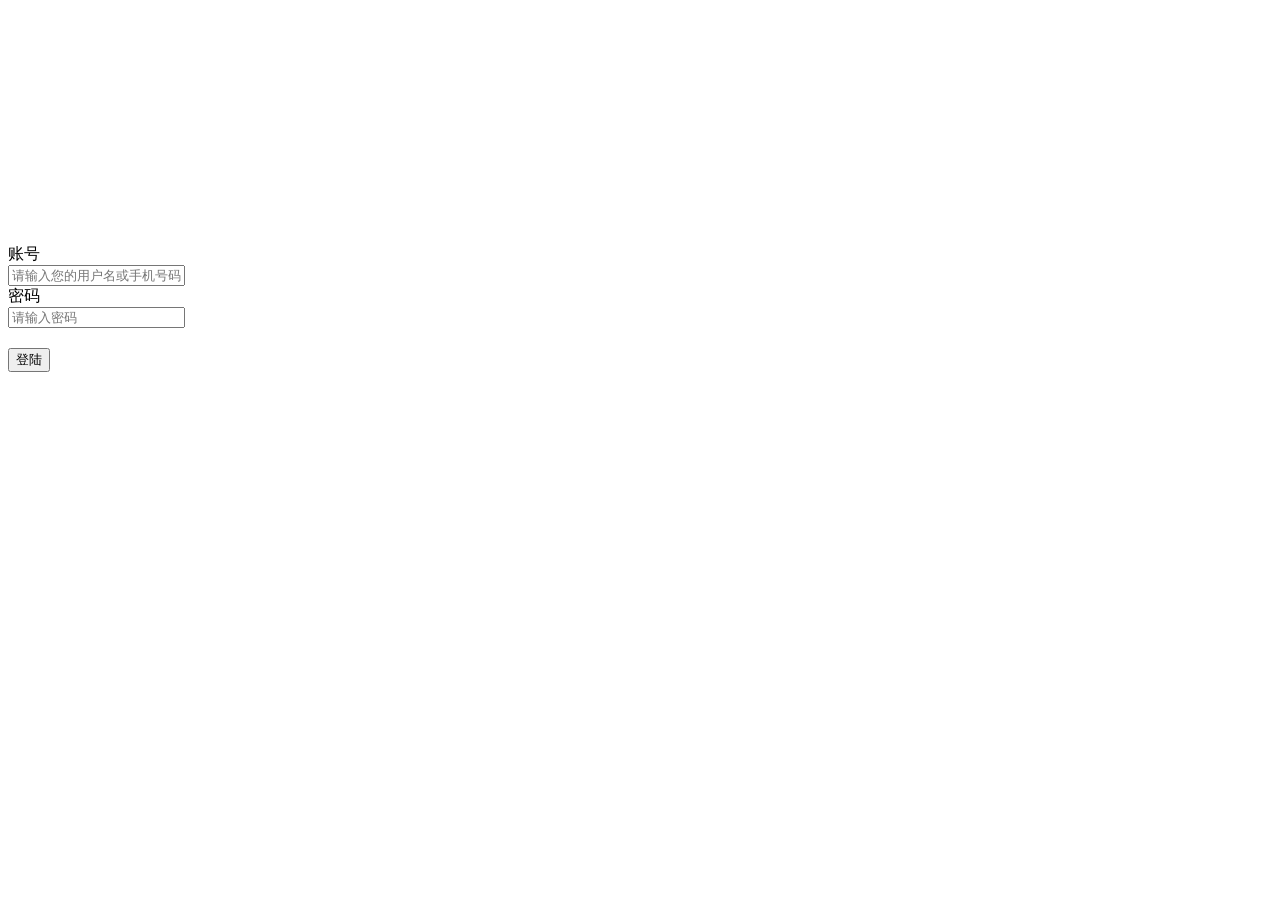
<file: views/index.html>
<!--
 * @Descripttion: 
 * @version: 
 * @Author: Wynters
 * @Date: 2021-04-26 01:18:48
 * @LastEditors: Wynters
 * @LastEditTime: 2021-04-29 15:30:56
-->
<!DOCTYPE html>
<html>

<head>
    <meta charset="utf-8">
    <meta http-equiv="X-UA-Compatible" content="IE=edge">
    <meta name="viewport" content="width=device-width, initial-scale=1">
    <title>延初OA系统</title>
    <meta name="description" content="延初OA系统">
    <meta name="author" content="浙江延初集团有限公司">
    <link rel="shortcut icon" href="/favicon.ico" /> <!-- Bootstrap Core CSS -->
    <link href="http://fw.yunxi.top/static/css/bootstrap.min.css" rel="stylesheet">
    <!-- HTML5 Shim and Respond.js IE8 support of HTML5 elements and media queries -->
    <!--[if lt IE 9]> <script src="https://cdn.staticfile.org/html5shiv/3.7.3/html5shiv.min.js"></script> <script src="https://cdn.staticfile.org/respond.js/1.4.2/respond.min.js"></script> <![endif]-->
    <style type="text/css">
        .video_wrapper video {
            position: fixed;
            top: 50%;
            left: 50%;
            z-index: -100;
            min-width: 100%;
            min-height: 100%;
            width: auto;
            height: auto;
            transform: translate(-50%, -50%);
        }

        .text-right {
            margin-top: -20px;
            font-size: 25px;
            color: #fff;
        }

        .display-3 {
            color: #fff;
            font-weight: bold;
            margin-bottom: 20px;
            cen
        }

        .col-sm-12 {
            margin-top: 150px;
        }
    </style>
</head>

<body>
    <div class="video_wrapper"> <video autoplay muted loop>
            <source src="https://stc.wanlshop.com/0060lm7Tly1fvblyjxs3dj31hc0u0tc1.mp4" type="video/mp4">
        </video> </div>
    <!-- <nav id="mainNav" class="navbar navbar-inverse navbar-fixed-top"> <div class="container"> <div class="navbar-header"> <button type="button" class="navbar-toggle collapsed" data-toggle="collapse" data-target="#navbar-collapse-menu"> </button> <a class="navbar-brand" href="/" style="padding:6px 0 6px 15px;"> <img src="https://stc.wanlshop.com/logo_index.png" style="height:40px;" alt=""> </a> </div> <div class="collapse navbar-collapse" id="navbar-collapse-menu"> <ul class="nav navbar-nav navbar-right"> <li><a href="https://demo.wanlshop.com/">首页</a></li> <li><a href="https://www.fastadmin.net/store/wanlshop.html">立即下载</a></li> <li><a href="https://demo.wanlshop.com/index/wanlshop/entry.html">商家入驻</a></li> <li><a href="https://demo.wanlshop.com/index/user/index.html">会员中心</a></li> </ul> </div> </div> </nav> -->
    <main>
        <div class="container">
            <div class="row">
                <div class="col-sm-12">
                    <div class="m-auto" style="width: 40%;">
                        <h1 class="display-3 text-center">延初集团</h1>
                        <h1 class="text-right">OA系统</h1>
                        <div class="input-group mb-3">
                            <div class="input-group-prepend"> <span class="input-group-text" id="basic-addon1">账号</span>
                            </div> <input type="text" class="form-control code" placeholder="请输入您的用户名或手机号码"
                                aria-label="Username" aria-describedby="basic-addon1">
                        </div>
                        <div class="input-group mb-2">
                            <div class="input-group-prepend"> <span class="input-group-text" id="basic-addon1">密码</span>
                            </div> <input type="text" class="form-control code" placeholder="请输入密码"
                                aria-label="Username" aria-describedby="basic-addon1">
                        </div>
                        <div class="input-group mb-2 m-auto" style="width: 80%;"> <button
                                class="btn btn-primary btn-xl btn-block" style="margin-top:20px;">登陆</button> </div>
                    </div>
                </div>
            </div>
        </div>
    </main>
</body>

</html>
</file>
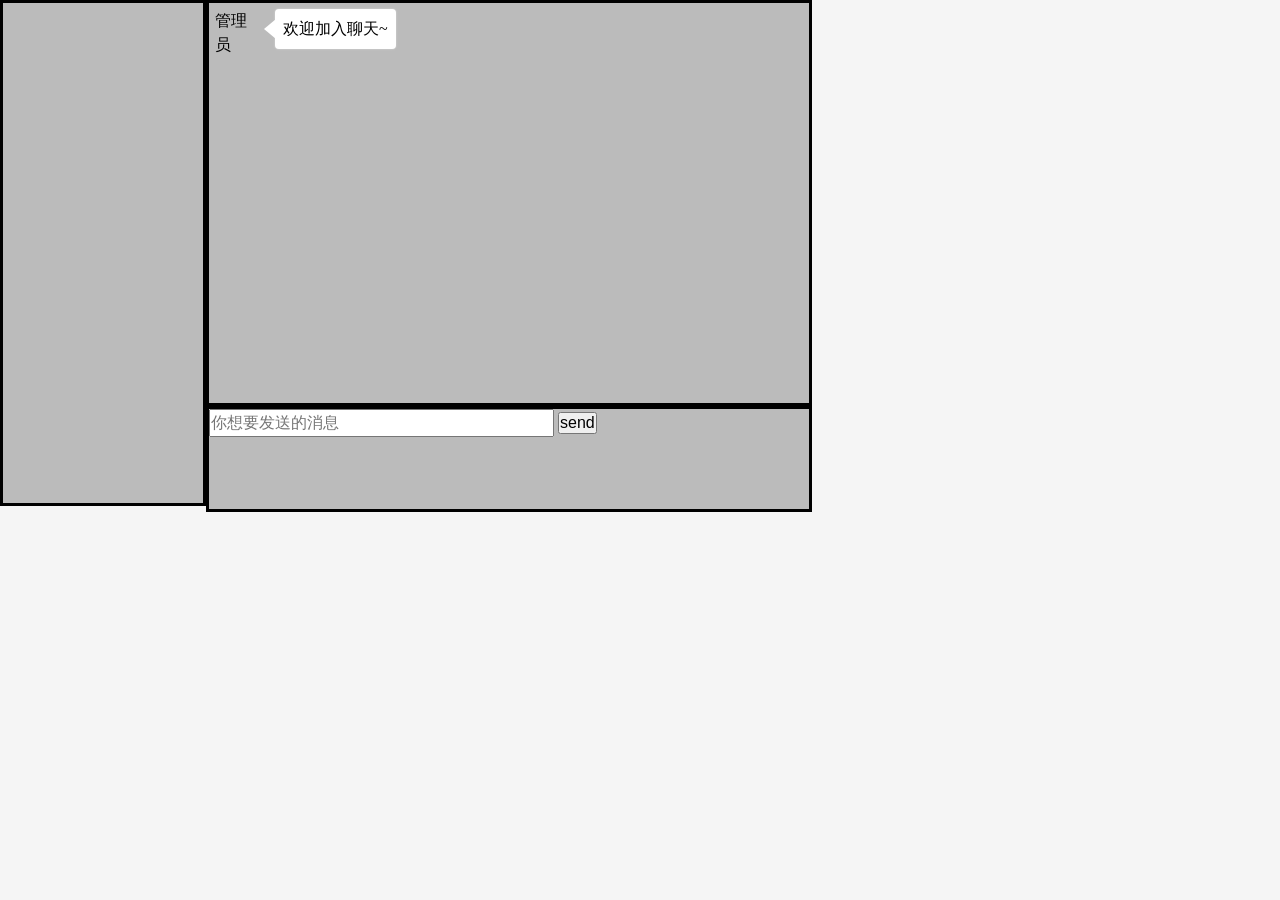
<file: public/ws.html>
<!DOCTYPE html>
<html>

<head>
    <title>{{ .title }}</title>
    <style type="text/css">
    /*公共样式*/
    body,
    h1,
    h2,
    h3,
    h4,
    p,
    ul,
    ol,
    li,
    form,
    button,
    input,
    textarea,
    th,
    td {
        margin: 0;
        padding: 0
    }

    body,
    button,
    input,
    select,
    textarea {
        font: 12px/1.5 Microsoft YaHei UI Light, tahoma, arial, "\5b8b\4f53";
        *line-height: 1.5;
        -ms-overflow-style: scrollbar
    }

    h1,
    h2,
    h3,
    h4 {
        font-size: 100%
    }

    ul,
    ol {
        list-style: none
    }

    a {
        text-decoration: none
    }

    a:hover {
        text-decoration: underline
    }

    img {
        border: 0
    }

    button,
    input,
    select,
    textarea {
        font-size: 100%
    }

    table {
        border-collapse: collapse;
        border-spacing: 0
    }

    /*rem*/
    html {
        font-size: 62.5%;
    }

    body {
        font: 16px/1.5 "microsoft yahei", 'tahoma';
    }

    body .mobile-page {
        font-size: 1.6rem;
    }

    /*浮动*/
    .fl {
        float: left;
    }

    .fr {
        float: right;
    }

    .clearfix:after {
        content: '';
        display: block;
        height: 0;
        clear: both;
        visibility: hidden;
    }

    body {
        background-color: #F5F5F5;
    }

    .mobile-page {
        max-width: 600px;
    }

    .mobile-page .admin-img,
    .mobile-page .user-img {
        width: 45px;
        height: 45px;
    }

    i.triangle-admin,
    i.triangle-user {
        width: 0;
        height: 0;
        position: absolute;
        top: 10px;
        display: inline-block;
        border-top: 10px solid transparent;
        border-bottom: 10px solid transparent;
    }

    .mobile-page i.triangle-admin {
        left: 4px;
        border-right: 12px solid #fff;
    }

    .mobile-page i.triangle-user {
        right: 4px;
        border-left: 12px solid #9EEA6A;
    }

    .mobile-page .admin-group,
    .mobile-page .user-group {
        padding: 6px;
        display: flex;
        display: -webkit-flex;
    }

    .mobile-page .admin-group {
        justify-content: flex-start;
        -webkit-justify-content: flex-start;
    }

    .mobile-page .user-group {
        justify-content: flex-end;
        -webkit-justify-content: flex-end;
    }

    .mobile-page .admin-reply,
    .mobile-page .user-reply {
        display: inline-block;
        padding: 8px;
        border-radius: 4px;
        background-color: #fff;
        margin: 0 15px 12px;
    }

    .mobile-page .admin-reply {
        box-shadow: 0px 0px 2px #ddd;
    }

    .mobile-page .user-reply {
        text-align: left;
        background-color: #9EEA6A;
        box-shadow: 0px 0px 2px #bbb;
    }

    .mobile-page .user-msg,
    .mobile-page .admin-msg {
        width: 75%;
        position: relative;
    }

    .mobile-page .user-msg {
        text-align: right;
    }

    /*界面*/
    .interface {
        width: 1000px;
        height: 700px;
    }

    .personnel-list {
        float: left;
        width: 200px;
        height: 500px;
        background-color: #bbbbbb;
        border-style: solid;
        border-color: #000000;
        overflow: scroll;
    }

    /*聊天框*/
    .chat-with {
        float: left;
        width: 600px;
        height: 400px;
        background-color: #bbbbbb;
        border-style: solid;
        border-color: #000000;
        overflow: scroll;
    }

    .send-msg {
        float: left;
        width: 600px;
        height: 100px;
        background-color: #bbbbbb;
        border-style: solid;
        border-color: #000000;
        overflow: scroll;
    }
    </style>
</head>

<body>
    <div class="mobile-page">
        <div class="interface">
            <div class="personnel-list">
                <ul class="personnel-list-ul">
                </ul>
                <!-- 在线列表 -->
                <!-- 用户列表
            进入的时候拉取用户列表
            有人加入的时候添加
            有人退出以后删除 -->
            </div>
            <div class="chat-with">
                <div class="admin-group">
                    <div class="admin-img">
                        管理员
                    </div>
                    <div class="admin-msg">
                        <i class="triangle-admin"></i>
                        <span class="admin-reply">欢迎加入聊天~</span>
                    </div>
                </div>
            </div>
            <div class="send-msg">
                <!-- <input type="text" name="msg" placeholder="你想要发送的消息" value="" size="35">
                <button type="submit"> send</button> -->
                <form onsubmit="return doSubmit();">
                    <input type="text" name="msg" placeholder="你想要发送的消息" value="" size="35"/>
                    <input type="button" name="button" value="send" />
                </form>
            </div>
        </div>
        <script src="http://91vh.com/js/jquery-2.1.4.min.js"></script>
        <script type="text/javascript">
        function currentTime() {
            let timeStamp = (new Date()).valueOf();

            return timeStamp
        }

        function randomNumber(minNum, maxNum) {
            switch (arguments.length) {
                case 1:
                    return parseInt(Math.random() * minNum + 1, 10);
                    break;
                case 2:
                    return parseInt(Math.random() * (maxNum - minNum + 1) + minNum, 10);
                    break;
                default:
                    return 0;
                    break;
            }
        }


        function sendId() {

            let timeStamp = currentTime();
            let randId = randomNumber(100000, 999999);
            let id = timeStamp + "-" + randId;

            return id
        }

        function msg(name, msg) {
            let html = '<div class="admin-group">' +
                '<div class="admin-img" >' + name + '</div>' +
                // '<img class="admin-img" src="http://localhost/public/img/aa.jpg" />'+
                '<div class="admin-msg">' +
                '<i class="triangle-admin"></i>' +
                '<span class="admin-reply">' + msg + '</span>' +
                '</div>' +
                '</div>';
            return html
        }

        function myMsg(name, msg) {
            let html = '<div class="user-group">' +
                '<div class="user-msg">' +
                '<span class="user-reply">' + msg + '</span>' +
                '<i class="triangle-user"></i>' +
                '</div>' +
                '<div class="user-img" >' + name + '</div>' +
                // '<img class="user-img" src="http://localhost/public/img/cc.jpg" />'+
                '</div>';
            return html
        }

        function userDiv(name) {

            let html = '<div id="' + name + '">' +
                name +
                '</div>';
            return html

        }

        function addChatWith(msg) {
            $(".chat-with").append(msg);
            // 页面滚动条置底
            $('.chat-with').animate({ scrollTop: document.body.clientHeight + 10000 + 'px' }, 80);

        }

        function addUserList(name) {
            music = "<li id=\"" + name + "\">" + name + "</li>";
            $(".personnel-list-ul").append(music);
        }

        function delUserList(name) {
            $("#" + name).remove();
        }


        // 连接webSocket
        ws = new WebSocket("ws://localhost:8803/ws");

        ws.onopen = function(evt) {
            console.log("Connection open ...");

            // // 连接以后
            // person = prompt("请输入你的名字", "hello-" + currentTime());
            // if (person != null) {
            //     console.log("用户准备登陆:" + person);
            //     ws.send('{"seq":"' + sendId() + '","cmd":"login","data":{"userId":"' + person + '","appId":101}}');
            // }

            person = randomNumber(10000, 99999)
            console.log("用户准备登陆:" + person);
            ws.send('{"seq":"' + sendId() + '","cmd":"login","data":{"userId":"' + person + '","appId":101}}');

            // 定时心跳
            setInterval(heartbeat, 30 * 1000)
        };

        // 收到消息
        ws.onmessage = function(evt) {
            console.log("Received Message: " + evt.data);
            data_array = JSON.parse(evt.data);
            console.log(data_array);

            if (data_array.cmd === "msg") {
                data = data_array.response.data
                addChatWith(msg(data.from, data.msg))
            } else if (data_array.cmd === "enter") {
                data = data_array.response.data
                addChatWith(msg("管理员", "欢迎" + data.from + "加入~"))
                addUserList(data.from)
            } else if (data_array.cmd === "exit") {
                data = data_array.response.data
                addChatWith(msg("管理员", data.from + "悄悄的离开了~"))
                delUserList(data.from)
            }


        };

        ws.onclose = function(evt) {
            console.log("Connection closed.");
        };

        // 心跳
        function heartbeat() {
            console.log("定时心跳:" + person);
            ws.send('{"seq":"' + sendId() + '","cmd":"heartbeat","data":{}}');

        }

        // 点击按钮事件
        // $("button").click(function() {
        $("input[name='button']").click(function() {
            sendMsg();
        });

// 回车提交
        function doSubmit() {
            sendMsg();
            return false;
        }

        function sendMsg() {
            let msg = $("input[name='msg']").val()
            console.log("button 点击:" + msg);
            if (msg !== "") {

                $.ajax({
                    type: "POST",
                    url: 'http://127.0.0.1:8080/user/sendMessageAll',
                    data: {
                        appId: "101",
                        userId: person,
                        msgId: sendId(),
                        message: msg,
                    },
                    contentType: "application/x-www-form-urlencoded",
                    success: function(data) {
                        console.log(data);
                        addChatWith(myMsg(person, msg))
                        $("input[name='msg']").val("");
                    }
                });
            }
        }

        setTimeout(function() { getUserList(); }, 500); // 1秒后将会调用执行

        function getUserList() {
            $.ajax({
                type: "GET",
                url: "http://127.0.0.1:8080/user/list",
                dataType: "json",
                success: function(data) {
                    console.log("user list:" + data.code + "userList:" + data.data.userList);
                    if (data.code != 200) {
                        return false
                    }
                    var music = "";
                    //i表示在data中的索引位置，n表示包含的信息的对象
                    $.each(data.data.userList, function(i, n) {
                        //获取对象中属性为optionsValue的值
                        let name = n
                        if (n == person) {
                            name = name + "(自己)"
                        }
                        music += "<li id=\"" + n + "\">" + name + "</li>";
                    });
                    $(".personnel-list-ul").append(music);

                    return false
                }
            });
        }
        </script>
    </div>
</body>

</html>
</file>
